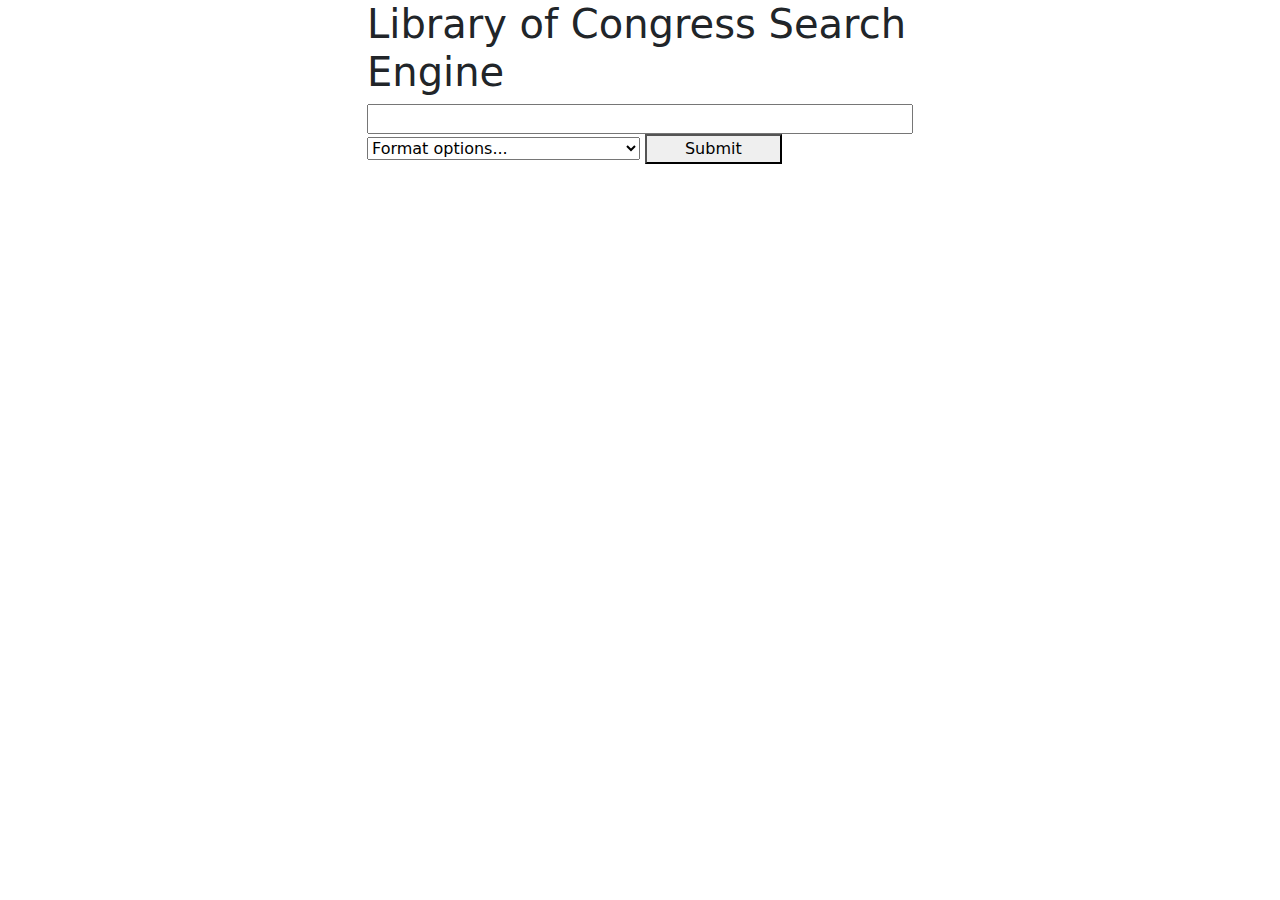
<file: index.html>
<!DOCTYPE html>
<html lang="en">
<head>
    <meta charset="UTF-8">
    <meta http-equiv="X-UA-Compatible" content="IE=edge">
    <meta name="viewport" content="width=device-width, initial-scale=1.0">
    <title>Library of Congress Search</title>
    <link rel="stylesheet" href="./assets/css/style.css"/>
    <link rel="stylesheet" href="https://cdn.jsdelivr.net/npm/bootstrap@5.1.3/dist/css/bootstrap.min.css">
</head>
<body>
    <div class= "container">
        <div class="row justify-content-center">
            <main class="col-6">
            <h1>Library of Congress Search Engine</h1>
                <form>
                    <input type="text" id="search-field" name="search" class="w-100"><br>
                    <select id="format" name="format" class="w-50">
                        <option value="format-options">Format options...</option>
                        <option value="maps">Maps</option>
                        <option value="audio">Audio</option>
                        <option value="photes">Photes</option>
                        <option value="manuscripts">Manuscripts</option>
                        <option value="newspapers">Newspapers</option>
                        <option value="film-and-videos">Film and Videos</option>
                        <option value="noteated-music">Notated Music</option>
                        <option value="websites">Websites</option>
                    </select>
                    <button id="submit-btn" class="w-25">Submit</button>
                </form>
            </main>
        </div>



    </div>
<script src="./assets/js/script.js"></script>
</body>
</html>
</file>
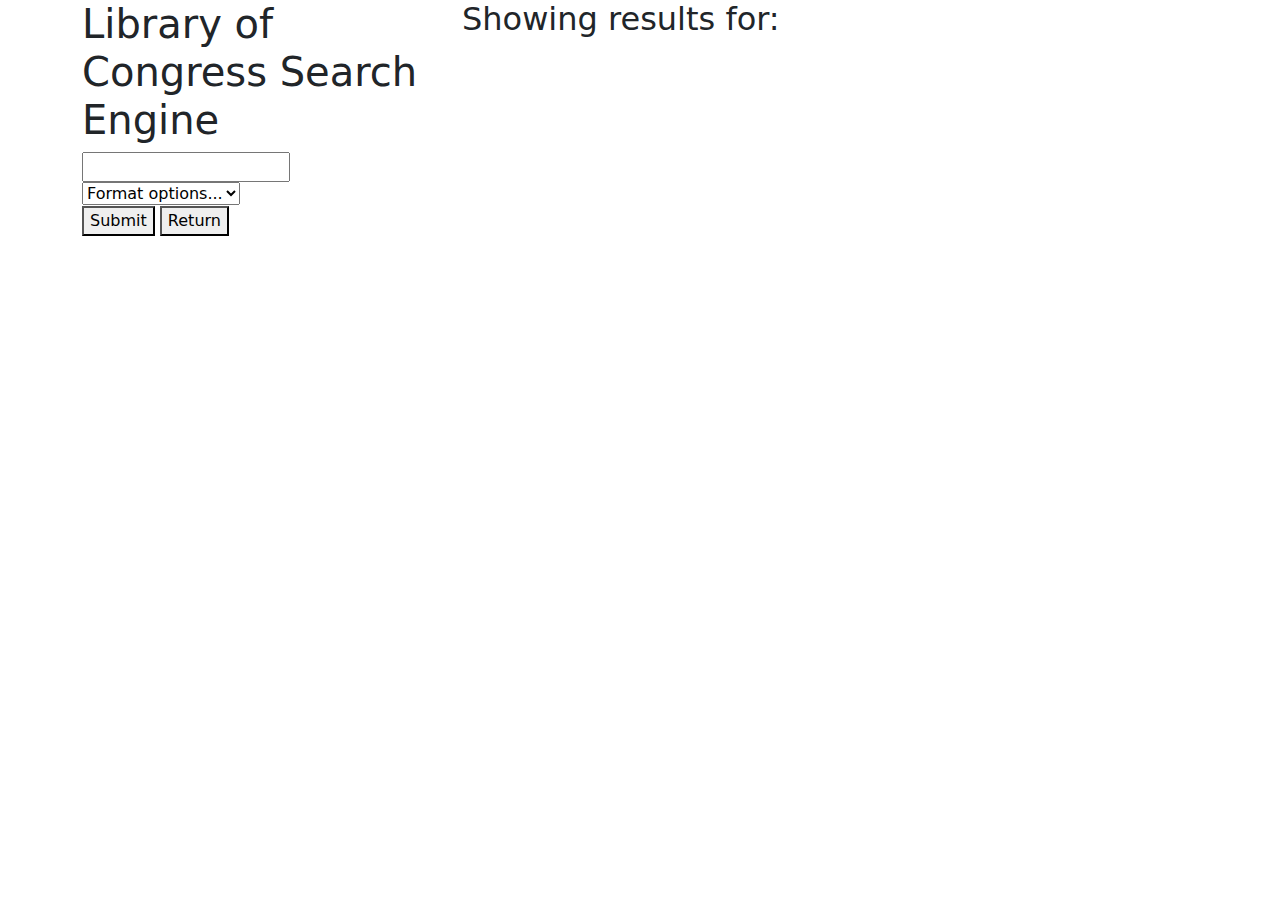
<file: search-results.html>
<!DOCTYPE html>
<html lang="en">
<head>
    <meta charset="UTF-8">
    <meta http-equiv="X-UA-Compatible" content="IE=edge">
    <meta name="viewport" content="width=device-width, initial-scale=1.0">
    <title>Library of Congress Search</title>
    <link rel="stylesheet" href="./assets/css/style.css"/>
    <link rel="stylesheet" href="https://cdn.jsdelivr.net/npm/bootstrap@5.1.3/dist/css/bootstrap.min.css">
</head>
<body>
    <div class= "container">
        <div class="row">
            <section class="col-4">
            <h1>Library of Congress Search Engine</h1>
                <form>
                    <input type="text" id="search-field-2" name="search"><br>
                    <select id="format-2" name="format">
                        <option value="format-options">Format options...</option>
                        <option value="maps">Maps</option>
                        <option value="audio">Audio</option>
                        <option value="photes">Photes</option>
                        <option value="manuscripts">Manuscripts</option>
                        <option value="newspapers">Newspapers</option>
                        <option value="film-and-videos">Film and Videos</option>
                        <option value="noteated-music">Notated Music</option>
                        <option value="websites">Websites</option>
                    </select><br>
                    <button id="submit-btn-2">Submit</button>
                    <button id="homepage">Return</button>
                </form>
            </section>
            <section id="results-section" class="col-8">
                <h2>Showing results for: </h2>
            </section>
        </div>


    </div>
<script src="./assets/js/script2.js"></script>
</body>
</html>
</file>
<file: assets/css/style.css>
.info-card{
    border: 2px solid cornflowerblue;
    margin: 2px;
    padding: 2px;
}
</file>
